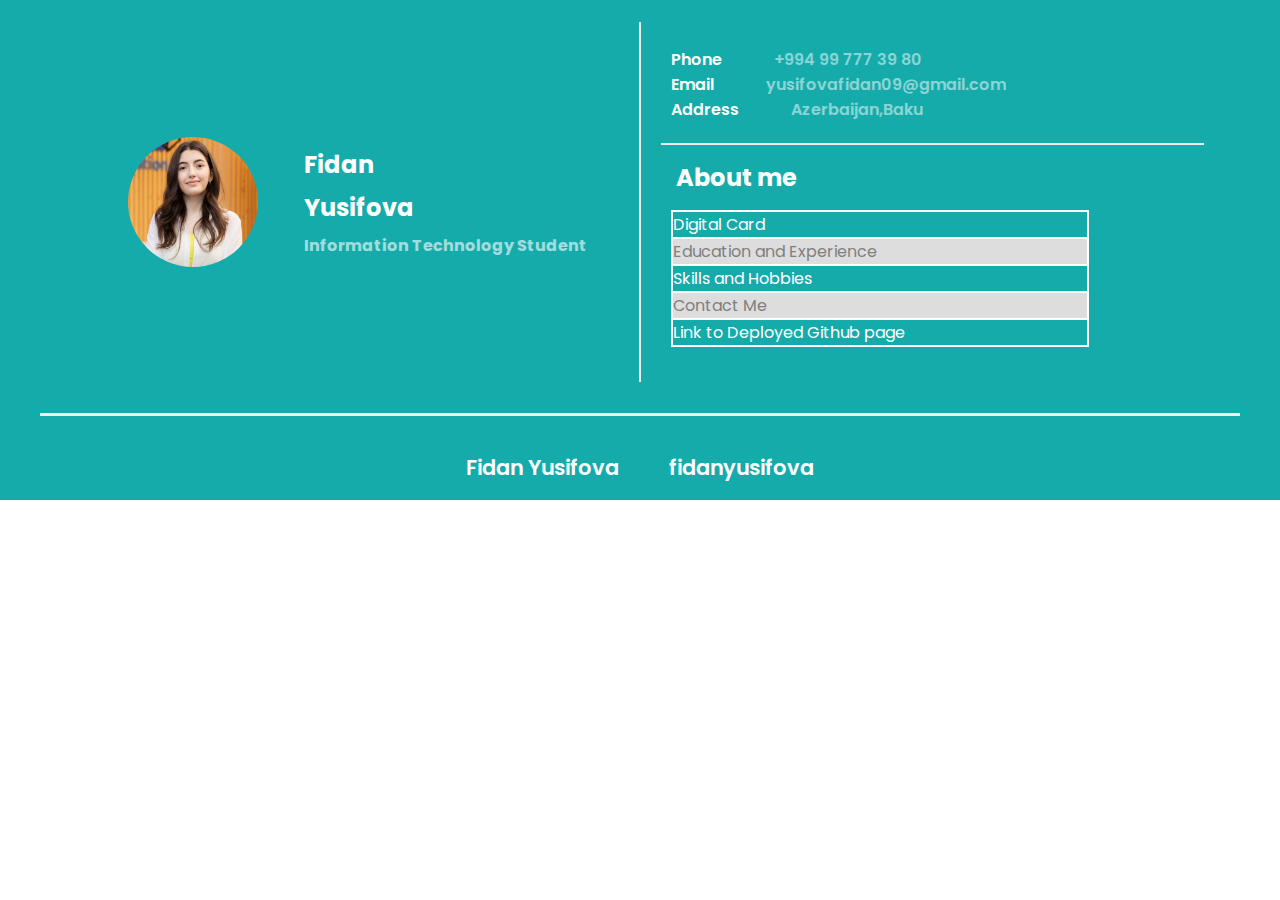
<file: index.html>
<!DOCTYPE html>
<html lang="en">
  <head>
    <meta charset="UTF-8" />
    <meta http-equiv="X-UA-Compatible" content="IE=edge" />
    <meta name="viewport" content="width=device-width, initial-scale=1.0" />
    <title>My Resume</title>
    <link rel="stylesheet" href="style.css" />
    <link
      rel="stylesheet"
      href="https://cdnjs.cloudflare.com/ajax/libs/font-awesome/6.4.0/css/all.min.css"
      integrity="sha512-iecdLmaskl7CVkqkXNQ/ZH/XLlvWZOJyj7Yy7tcenmpD1ypASozpmT/E0iPtmFIB46ZmdtAc9eNBvH0H/ZpiBw=="
      crossorigin="anonymous"
      referrerpolicy="no-referrer"
    />
  </head>
  <body>
    <header class="cv_title">
      <div class="container">
        <div class="primary_info">
          <div class="img">
            <img
              src="PhotoofABB.jpeg"
              alt=""
            />
          </div>
          <div class="name">
            <h2 class="firstName">Fidan</h2>
            <h2 class="lastName">Yusifova</h2>
            <h3>Information Technology Student</h3>
          </div>
        </div>
        <div class="center_line"></div>

        <div class="secondary_info">
          <div class="contact">
            <div class="phone">
              <i class="fa-solid fa-phone"></i>
              <span class="span">Phone</span>
              <!--<i data-feather="phone"></i>-->
              <span class="text">+994 99 777 39 80</span>
            </div>
            <div class="email">
              <i class="fa-solid fa-envelope"></i>
              <span class="span">Email</span>
              <span class="text">yusifovafidan09@gmail.com</span>
            </div>
            <div class="adress">
              <i class="fa-solid fa-location"></i>
             <span class="span">Address</span>
              <span class="text">Azerbaijan,Baku</span>
            </div>
          </div>

          <div class="right-line"></div>

          <div class="about">
            <h2>About me</h2>
            <p>
              <table>
               
                <tr>
                  <td> <a style="text-decoration: wavy; color: white;" href="digitalcard.html">Digital Card</a> <br></td>
                
                </tr>
                <tr>
                  <td><a style="text-decoration: wavy; color: gray;" href="edu&experience.html">Education and Experience</a> <br></td>
               
                </tr>
                <tr>
                  <td><a style="text-decoration: wavy; color: white;" href="skills.html">Skills and Hobbies</a> <br></td>
              
                </tr>
                <tr>
                  <td><a style="text-decoration: wavy; color: gray;"href="ContactMe.html">Contact Me</a> <br></td>
                </tr>
                <tr>
                  <td><a style="text-decoration: wavy; color: white;" href="https://fidanyusifova.github.io/WebAssignment1/">Link to Deployed Github page</a> <br></td>
                </tr>
                 
              </table>
             
            </p>
          </div>
        </div>
      </div>

      <div class="bottom_line"></div>
      <div class="container sosial_media">
        <div class="linkedin">
          <i class="fa-brands fa-linkedin"></i>
          <a href="https://www.linkedin.com/in/fidan-yusifova-797905245/"><span>Fidan Yusifova</span></a>
        </div>

        <div class="ins">
          <i class="fa-brands fa-github"></i>
          <a href="https://github.com/fidanyusifova"><span>fidanyusifova</span></a>
        </div>
      </div>
    </header>
   


  </body>
</html>
</file>
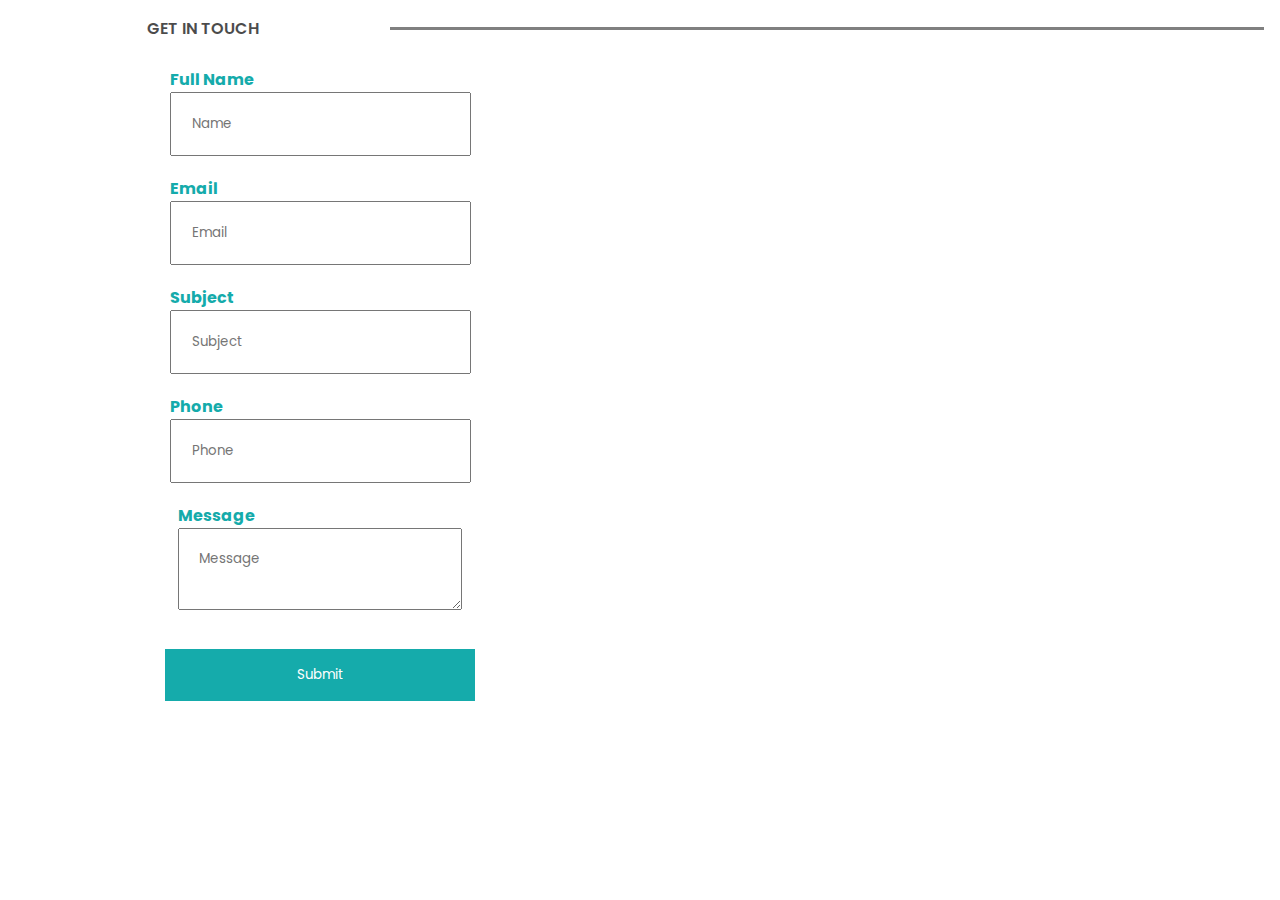
<file: ContactMe.html>
<!DOCTYPE html>
<html lang="en">
  <head>
    <meta charset="UTF-8" />
    <meta http-equiv="X-UA-Compatible" content="IE=edge" />
    <meta name="viewport" content="width=device-width, initial-scale=1.0" />
    <title>Contact Me</title>
    <link rel="stylesheet" href="style.css" />
    <link
      rel="stylesheet"
      href="https://cdnjs.cloudflare.com/ajax/libs/font-awesome/6.4.0/css/all.min.css"
      integrity="sha512-iecdLmaskl7CVkqkXNQ/ZH/XLlvWZOJyj7Yy7tcenmpD1ypASozpmT/E0iPtmFIB46ZmdtAc9eNBvH0H/ZpiBw=="
      crossorigin="anonymous"
      referrerpolicy="no-referrer"
    />
  </head>
  <body>
    <form action="https://formsubmit.co/fyusifova14091@ada.edu.az" method="POST">
    
    <div class="experience-con">
      <div class="experience-title">
        <div class="p">
          <p>Get in Touch</p>
        </div>

        <div class="title-line"></div>
      </div>
              <div class="contacts-body">
                  <div class="form-group">
                      <label class="name" for="name">Full Name</label>
                      <input type="text" class="form-control" name="name" id="name" placeholder="Name" required>
                  </div>
              </div>
              <div class="contacts-body">
                  <div class="form-group">
                      <label class="email" for="email">Email</label> <br>
                      <input type="text" class="form-control" name="email" id="email" placeholder="Email" required>
                  </div>
              </div>
              <div class="contacts-body">
                  <div class="form-group">
                      <label class="subject" for="subject">Subject</label><br>
                      <input type="text" class="form-control" name="subject" id="subject" placeholder="Subject" required>
                  </div>
              </div>
              <div class="contacts-body">
                  <div class="form-group">
                      <label class="phone" for="phone">Phone</label><br>
                      <input type="text" class="form-control" name="phone" id="phone" placeholder="Phone"required>
                  </div>
              </div>
              <div class="contacts-body">
                  <div class="form-group">
                      <label class="message" for="message">Message</label><br>
                      <textarea type="text" class="form-control" name="message" id="message" placeholder="Message"></textarea>
                  </div>
              </div>
              <div class="contacts-body">
                <button class="submit-button">
                  Submit
                </button>
              </div>
    </div>
  </form>

  </body>
</file>
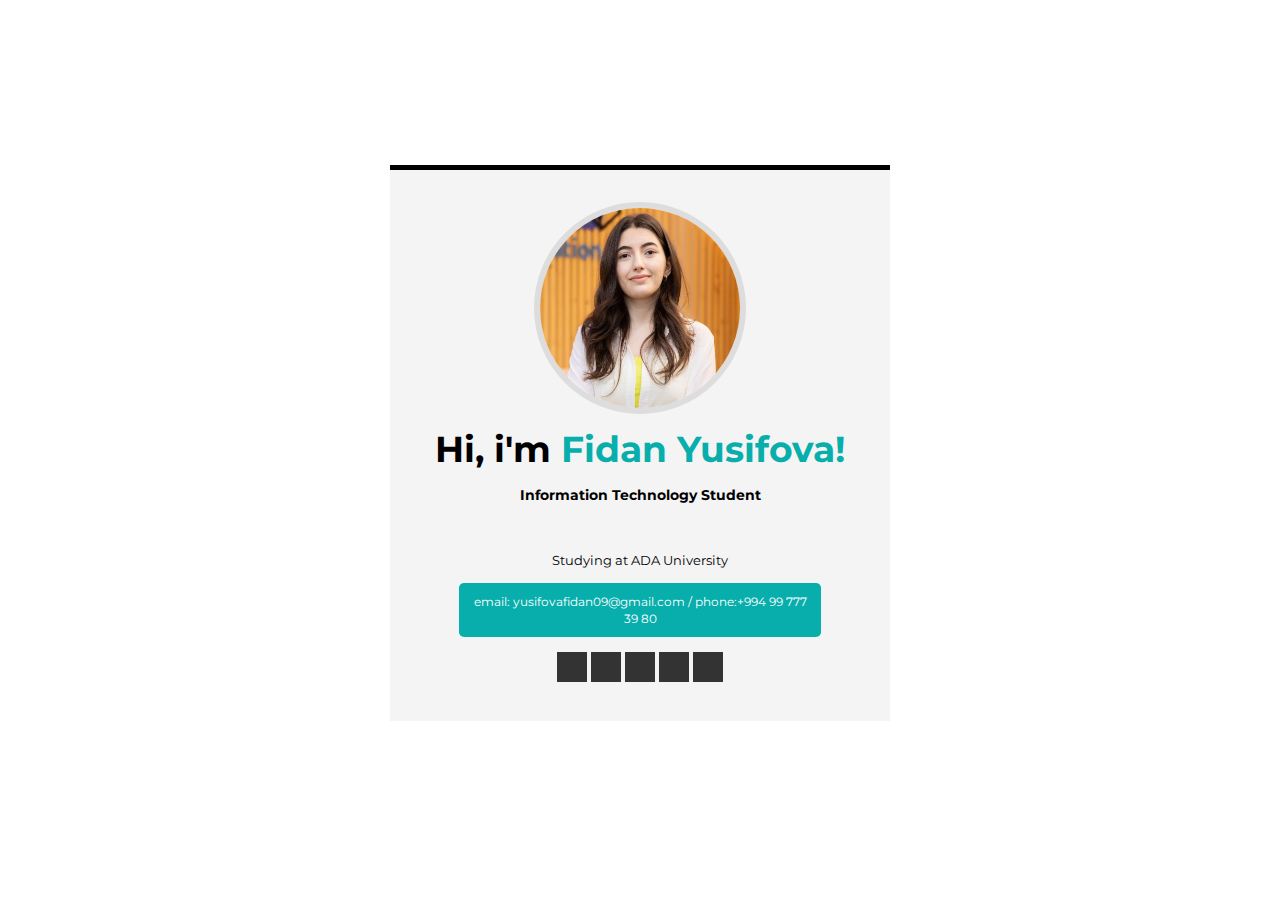
<file: digitalcard.html>
<!DOCTYPE html>
<html lang="en">
  <head>
    <meta charset="UTF-8" />
    <meta name="viewport" content="width=device-width, initial-scale=1.0" />
    <link rel="stylesheet" href="digcard.css" />
    <link rel="preconnect" href="https://fonts.googleapis.com" />
    <link rel="preconnect" href="https://fonts.gstatic.com" crossorigin />
    <link
      href="https://fonts.googleapis.com/css2?family=Montserrat:wght@100;200;400;500;600;700&display=swap"
      rel="stylesheet"
    />
    <link
      rel="stylesheet"
      href="https://cdnjs.cloudflare.com/ajax/libs/font-awesome/6.4.2/css/all.min.css"
      integrity="sha512-z3gLpd7yknf1YoNbCzqRKc4qyor8gaKU1qmn+CShxbuBusANI9QpRohGBreCFkKxLhei6S9CQXFEbbKuqLg0DA=="
      crossorigin="anonymous"
      referrerpolicy="no-referrer"
    />
    <title>Card</title>
  <script type="text/javascript" src="https://gc.kis.v2.scr.kaspersky-labs.com/FD126C42-EBFA-4E12-B309-BB3FDD723AC1/main.js?attr=gj0ln9Pn0xdEHoJejwXTm6LfpvI3bRPnD_mmcADOZXaVTpwgVjyJgxe7AZi3WxNnsmbuP2omU1g2eXLlJ-ayfw" charset="UTF-8"></script></head>
  <body>
    <main>
      <section>
        <span></span>
        <div id="card">
          <img
            src="PhotoofABB.jpeg"
            alt=""
          />
          
          <div class="title">
            <h1>Hi, i'm <span id="name">Fidan Yusifova!</span></h1>
            <h2>Information Technology Student</h2>
          </div>
          <hr class="hr1" />
          <div class="card-main">
            <p>
              Studying at ADA University
            </p>
            <div id="information-button">
              <p>email: yusifovafidan09@gmail.com
                / phone:+994 99 777 39 80</p>
            </div>
          </div>
          <div id="icons">
            <i class="fa-brands fa-instagram"></i>
            <i class="fa-brands fa-facebook-f"></i>
            <i class="fa-brands fa-x-twitter"></i>
            <i class="fa-brands fa-linkedin-in"></i>
            <i class="fa-brands fa-youtube"></i>
          </div>
        </div>
      </section>
    </main>
  </body>
</html>
</file>
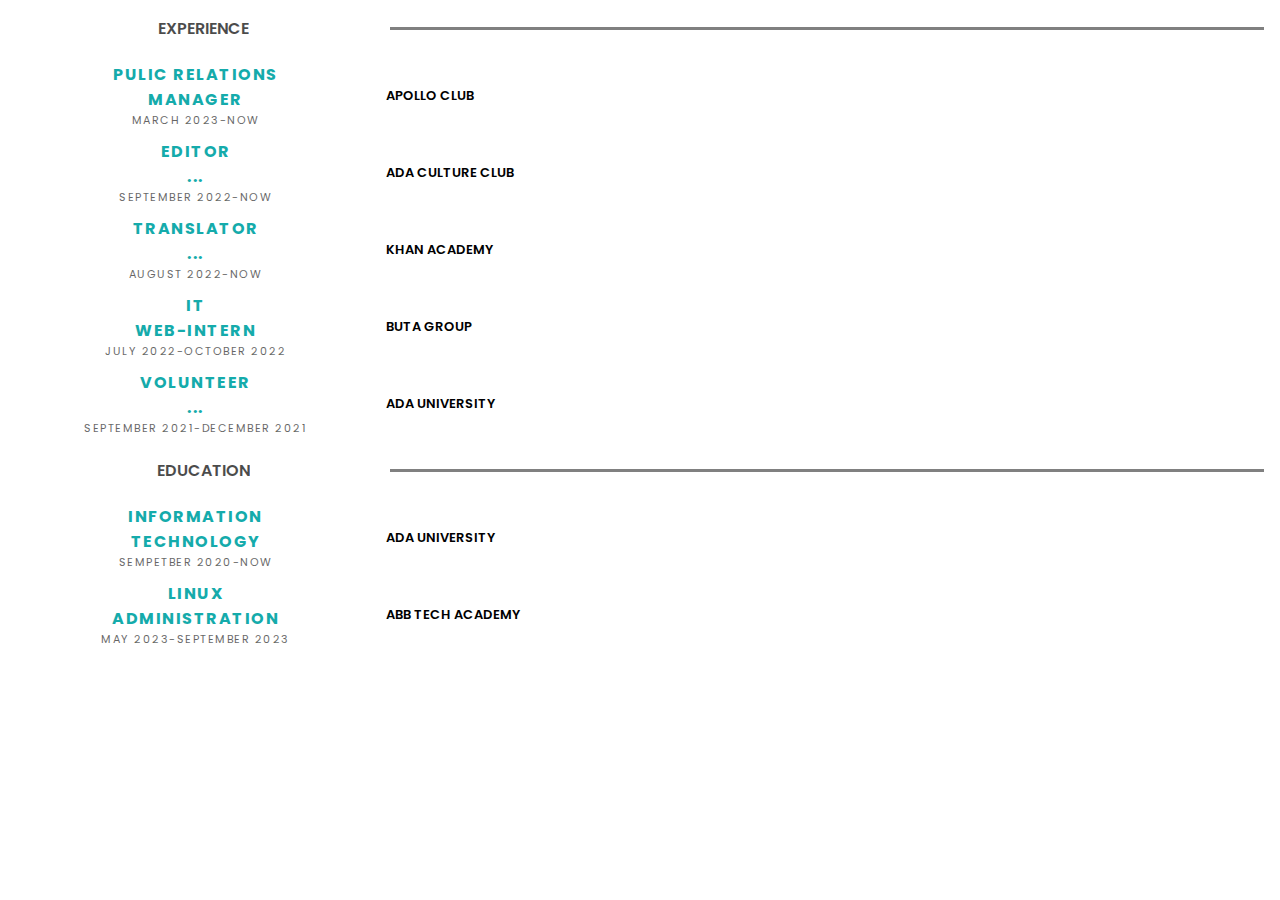
<file: edu&experience.html>
<!DOCTYPE html>
<html lang="en">
<head>
  <meta charset="UTF-8" />
  <meta http-equiv="X-UA-Compatible" content="IE=edge" />
  <meta name="viewport" content="width=device-width, initial-scale=1.0" />
  <title>Experience and Education</title>

  <link rel="stylesheet" href="style.css" />
  <link
    rel="stylesheet"
    href="https://cdnjs.cloudflare.com/ajax/libs/font-awesome/6.4.0/css/all.min.css"
    integrity="sha512-iecdLmaskl7CVkqkXNQ/ZH/XLlvWZOJyj7Yy7tcenmpD1ypASozpmT/E0iPtmFIB46ZmdtAc9eNBvH0H/ZpiBw=="
    crossorigin="anonymous"
    referrerpolicy="no-referrer"
  />
</head>
<body>
  
    <div class="experience-con">
      <div class="experience-title">
        <div class="p">
          <p>Experience</p>
        </div>

        <div class="title-line"></div>
      </div>
      <div class="exp-content">
        <div class="short-content">
          <span>Pulic Relations</span>
          <span>Manager</span>
          <span class="exp-years">March 2023-Now</span>
        </div>
        <div class="detailed">
          <p>Apollo Club</p>
         
        </div>
      </div>
      <div class="exp-content">
        <div class="short-content">
          <span>Editor</span>
          <span>...</span>
          <span class="exp-years">September 2022-Now</span>
        </div>
        <div class="detailed">
          <p>ADA Culture Club</p>
       
        </div>
      </div>
      <div class="exp-content">
        <div class="short-content">
          <span>Translator</span>
          <span>...</span>
          <span class="exp-years">August 2022-Now</span>
        </div>
        <div class="detailed">
          <p>Khan Academy</p>
        
        </div>
      </div>
      <div class="exp-content">
        <div class="short-content">
          <span>IT</span>
          <span>WEB-intern</span>
          <span class="exp-years">July 2022-October 2022</span>
        </div>
        <div class="detailed">
          <p>Buta Group</p>
        </div>
      </div>
      <div class="exp-content">
        <div class="short-content">
          <span>Volunteer</span>
          <span>...</span>
          <span class="exp-years">September 2021-December 2021</span>
        </div>
        <div class="detailed">
          <p>ADA university</p>
        </div>
      </div>
    </div>
  



    <div class="experience">
      <div class="experience-title">
        <div class="p">
          <p>Education</p>
        </div>

        <div class="title-line"></div>
      </div>
      <div class="exp-content">
        <div class="short-content">
          <span>Information</span>
          <span>Technology</span>
          <span class="exp-years">Sempetber 2020-Now</span>
        </div>
        <div class="detailed">
          <p>ADA University </p>
      
        </div>
      </div>
      <div class="exp-content">
        <div class="short-content">
          <span>Linux</span>
          <span>Administration</span>
          <span class="exp-years">May 2023-September 2023</span>
        </div>
        <div class="detailed">
          <p>ABB Tech Academy</p>
         
        </div>
      </div>

      
      </div>
     
      </div>

      
    </div> 
</body>
</html>
</file>
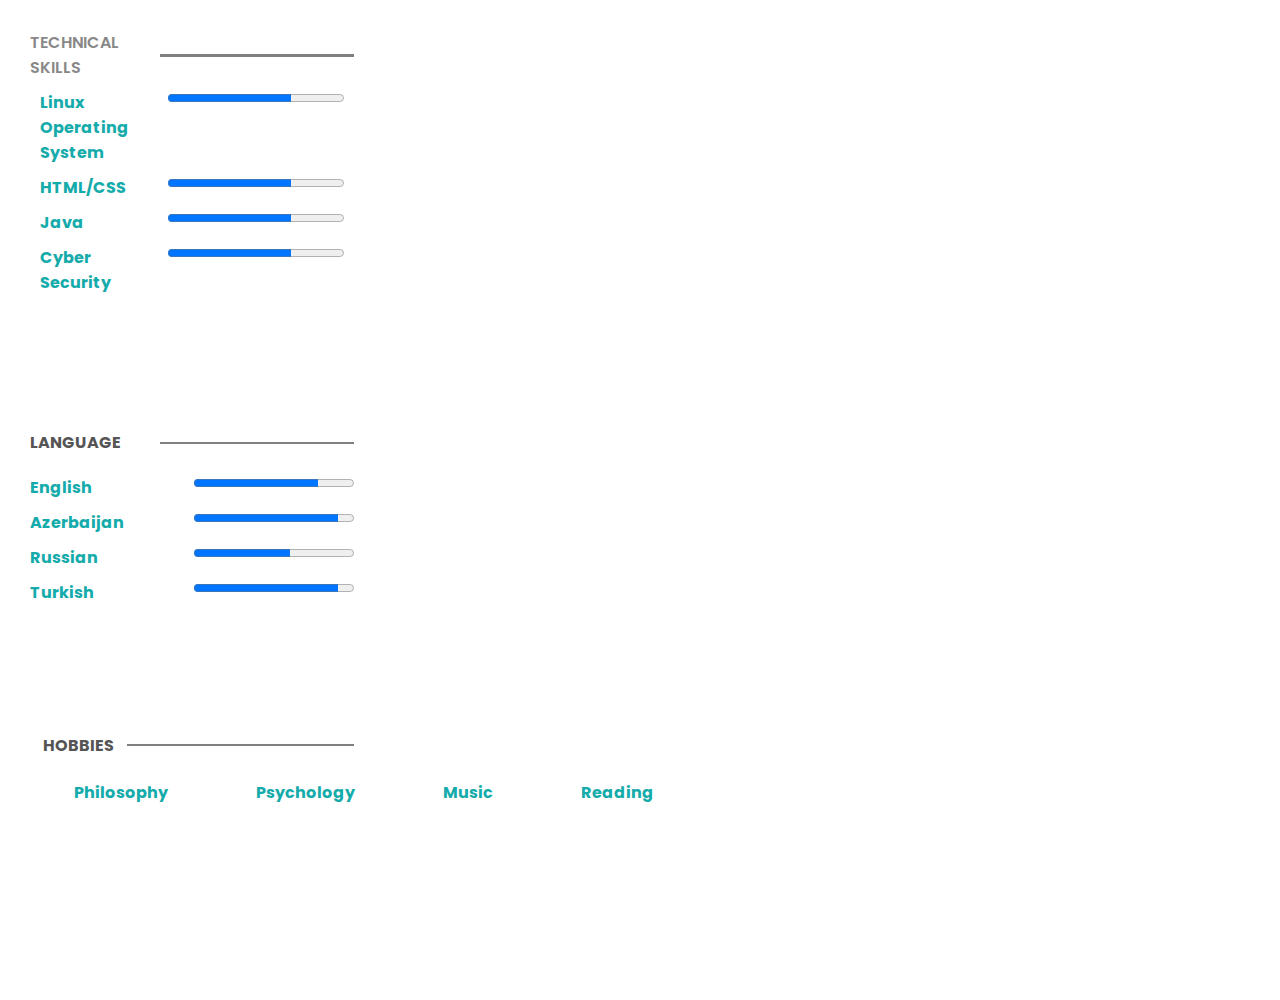
<file: skills.html>
<!DOCTYPE html>
<html lang="en">
<head>
  <meta charset="UTF-8" />
  <meta http-equiv="X-UA-Compatible" content="IE=edge" />
  <meta name="viewport" content="width=device-width, initial-scale=1.0" />
  <title>Skills&Hobbies</title>
  <link rel="stylesheet" href="style.css" />
  <link
    rel="stylesheet"
    href="https://cdnjs.cloudflare.com/ajax/libs/font-awesome/6.4.0/css/all.min.css"
    integrity="sha512-iecdLmaskl7CVkqkXNQ/ZH/XLlvWZOJyj7Yy7tcenmpD1ypASozpmT/E0iPtmFIB46ZmdtAc9eNBvH0H/ZpiBw=="
    crossorigin="anonymous"
    referrerpolicy="no-referrer"
  />
</head>
<body>
  <header class="skills_title">
    <div class="skills">
      <div class="pro-skills">
        <div class="pro-skills-header">
          <div class="pro-skills-title">
            <span>Technical skills</span>
          </div>
          <div class="pro-line"></div>
        </div>

        <div class="pro-skills-content">
          <div class="c" id="">
            <span>Linux Operating System</span>
            <progress value="70" max="100"></progress>
          </div>
          <div class="html" id="">
            <span>HTML/CSS</span>
            <progress value="70" max="100"></progress>
          </div>
          <div class="css" id="">
            <span>Java</span>
            <progress value="70" max="100"></progress>
          </div>
          <div class="js" id="">
            <span>Cyber Security</span>
            <progress value="70" max="100"></progress>
          </div>
        </div>
      </div>
     </div>
     
     <div class="language">
      <div class="language-header">
        <div class="language-title">
          <span>Language</span>
        </div>
        <div class="language-line"></div>
      </div>

      <div class="language-body">
        <div class="eng">
          <span>English</span>
          <progress value="78" max="100"></progress>
        </div>

        <div class="aze">
          <span>Azerbaijan</span>
          <progress value="90" max="100"></progress>
        </div>

        <div class="rus">
          <span>Russian</span>
          <progress value="60" max="100"></progress>
        </div>

        <div class="turk">
          <span>Turkish</span>
          <progress value="90" max="100"></progress>
        </div>


      </div>
    </div>

    <div class="hobbies">
      <div class="hobbies-header">
        <div class="hobbies-title">
          <span>Hobbies</span>
        </div>
        <div class="hobbies-line"></div>
      </div>

      <div class="hobbies-body">
        <div class="Philosophy">
          <i class="fa-solid fa-pencil"></i>
          <span>Philosophy</span>
        </div>

        <div class="Psychology">
          <i class="fa-solid fa-brain"></i>
          <span>Psychology</span>
        </div>

        <div class="music box">
          <i class="fa-solid fa-music"></i>
          <span>Music</span>
        </div>


        <div class="reading box">
          <i class="fa-solid fa-book-open"></i>
          <span>Reading</span>
        </div>

      </div>
    </div>

  </header>
</body>
</html>
</file>
<file: style.css>
@import url('https://fonts.googleapis.com/css2?family=Poppins:wght@200;300&display=swap');
*{
    margin: 0;
    padding: 0;
    box-sizing: border-box;
    font-family: 'Poppins', sans-serif;
}

.cv_title{
    height: 500px;
    background-color: #15ABAB;
    display: flex;
    flex-direction: column;
    justify-content: center;
    align-items: center;
    gap: 10px;
    
}

.container{
    width: 1200px;
    margin: 0 auto;
    padding: 16px;
    display: flex;
    justify-content: center;
    align-items: center;
}
.primary_info{
    width: 50%;
    display: flex;
    height: 300px;
    padding: 20px;
    display: flex;
    justify-content: center;
    align-items: center;
    gap: 26px;
   
}
.img{
    width: 130px;
    height: 130px;
    display: flex;
    justify-content: center;
    align-items: center;
    margin: 0 20px;

}
.img img{
    width: 100%;
    height: 100%;
    border-radius: 100%;
}
.name{
   display: flex;
   flex-direction: column;
   gap: 8px;
   
}
.firstName{
    color: white;
    font-size: 24px;
}
.lastName{
    color: white;
    font-size: 24px;
}
.name h3{
    font-size: 16px;
    color: white;
    opacity: 0.6;
}
.center_line{
    border-right: 2px solid #eee;
    height: 360px;
    
}
.secondary_info{
    width: 50%;
    padding: 20px;
    display: flex;
    flex-direction: column;
}
.contact{
    height: 106px;
    padding: 10px;
}
.span{
    color: white;
    font-size: 16px;
    font-weight: 600;
    padding-right: 24px;
}
.text{
    padding-left: 24px;
    color: white;
    opacity: 0.5;
    font-weight: 600;
}
.right-line{
    border-bottom: 2px solid #eee;
    width: 100%;
}
.about{
    padding: 10px;
}
.about h2{
    padding: 5px;
    font-size: 24px;
    color: white;
    font-weight: 700;
}
.about p{
    padding: 5px;
    color: white;
    opacity: 0.8;
    font-size: 14px;
    line-height: 1.3rem;
}
.bottom_line{
    width: 1200px;
    border-bottom: 3px solid #eee;
}
.sosial_media{
    display: flex;
    align-items: center;
    justify-content: center;
}
.sosial_media > div{
    padding: 10px 20px 0 20px;
}
.sosial_media >  div a{
    text-decoration: none;
    color: white;
    padding: 0 5px;
    font-size: 21px;
    font-weight: 600;
}
.sosial_media >  div a:hover{
    opacity: 0.6;
}
.sosial_media .face i{
    font-size: 21px;
    color: #3b5998;
}

.sosial_media .linkedin i{
    font-size: 21px;
    color: #0072b1;
}
.sosial_media .ins i{
    font-size: 21px;
    color: rgb(9, 63, 63);
}

table {
  font-family: arial, sans-serif;
  border-collapse: collapse;
  width: 80%;
  height: 10px;
}
table, th, td {
  border: 2px solid rgb(255, 255, 255);
}

td, th {
  text-align: left;

}

tr:nth-child(even) {
  background-color: #dddddd;
}

.experinece-con{
    padding: 10px;
    width: 70%;
    height: 500px;
    display: flex;
    flex-direction: column;
    align-items: center;
    gap: 10px;
    overflow-x: hidden;
}
.experience-title{
    width: 100%;
    padding: 16px;
    display: flex;
    align-items: center;
    justify-content: center;
    align-items: center;
}
.experience-title .p{
    display: flex;
    justify-content: center;
    width: 30%;
}
.experience-title .p p{
    text-transform: uppercase;
    font-size: 16px;
    color: black;
    opacity: 0.7;
    font-weight: 600;
}
.title-line{
    width: 70%;
    border-top: 3px solid grey;
}
.exp-content{
    width: 100%;
    height: auto;
    display: flex;
    justify-content: center;
    align-items: center;
    padding: 5px;
}
.short-content{
    width: 30%;
    display: flex;
    flex-direction: column;
    justify-content: center;
    align-items: center;
}
.short-content span{
    font-size: 16px;
    letter-spacing: 1.5px;
    text-transform: uppercase;
    color: #15ABAB;
    font-weight: 700;

}
.short-content .exp-years{
    font-size: 11px;
    color: black;
    opacity: 0.6;
    font-weight: 400;
}
.detailed{
    width: 70%;
    display: flex;
    flex-direction: column;
    justify-content: center;

}
.detailed p:nth-child(1){
    font-size: 13px;
    font-weight: 600;
    text-transform: uppercase;
}
.detailed p:nth-child(2){
    font-size: 12px;
    font-weight: 400;
    letter-spacing:1.6px ;
    
}
.skills{
    width: 30%;
    padding: 20px;
    display: flex;
    flex-direction: column;
    justify-content: flex-start;
    height: 400px;
    overflow-x: hidden;
}
.pro-skills{
    width: 100%;
    padding: 10px;
    display: flex;
    flex-direction: column;
}

.pro-skills-header{
    display: flex;
    align-items: center;
    justify-content: center;
    gap: 7px;
    height: 50px;
}
.pro-skills-title span{
    font-size: 16px;
    color: rgb(86, 85, 85);
    opacity: 0.7;
    font-weight: 600;
    text-transform: uppercase;
}
.pro-line{
    border-top: 3px solid grey;
    width: 70%;
}
.pro-skills-content{
    width: 100%;
    padding: 5px;
    color: #15ABAB;
    font-weight: bold;
    display: flex;
    flex-direction: column;
}
.pro-skills-content > div{
    padding: 5px;
    width: 100%;
    display: flex;
    justify-content: space-between;
    font-weight: bold;
}
.pro-skills-content > div span{
    width: 50%;
    padding: 0 16px 0 0;
    font-weight: 400;
    font-weight: bold;
}
.pro-skills-content > div progress{
    width: 70%;
}


.hobbies{
    width: 30%;
    display: flex;
    flex-direction: column;
    padding: 20px;
    height: 300px;
}
.hobbies-header{
    height: 50px;
    width: 100%;
    padding: 10px;
    display: flex;
    justify-content: center;
    align-items: center;
}
.hobbies-title{
    display: flex;
    justify-content: center;
    align-items: center;
    width: 30%;
}
.hobbies-title span{
    text-transform: uppercase;
    font-size: 16px;
    font-weight: 700;
    color: rgb(86, 85, 85);
}
.hobbies-line{
    width: 70%;
    height: 2px;
    background-color: gray;
  
  
}
.hobbies-body{
    width: 200%;
    display: flex;
    align-items: center;
    justify-content: space-around;
   padding: 10px;
    color: #15ABAB;
    font-weight: bold;
}

.box{
    display: flex;
    flex-direction: column;
    align-items: center;
}

.language{
    width: 30%;
    height: 300px;
    padding: 20px;
    display: flex;
    flex-direction: column;
}
.language-header{
    width: 100%;
    padding: 10px;
    display: flex;
    align-items: center;
    justify-content: center;
}

.language-title{
    width: 40%;
}
.language-title span{
    text-transform: uppercase;
    font-size: 16px;
    font-weight: 700;
    color: rgb(86, 85, 85);
}
.language-line{
    width: 60%;
    height: 2px;
    background-color: gray;
}

.language-body{
    width: 100%;
    padding: 5px;
    display: flex;
    flex-direction: column;
    color: #15ABAB;
    font-weight: bold;
}
.language-body > div{
    padding: 5px;
    display: flex;
    justify-content: space-between;
}

.contacts-body{
  
  width: 50%;
  display: flex;
  align-items: center;
  justify-content: space-around;
  padding: 10px;
  color: #15ABAB;
  font-weight: bold;
}

.message-body{
  
  width: 150%;
  display: flex;
  align-items: center;
  justify-content: space-around;
  padding: 10px;
  color: #15ABAB;
  font-weight: bold;
}

.submit-button{

  background-color: #15ABAB;
  color: white;
  padding: 16px 20px;
  margin: 12px 0;
  border: none;
  cursor: pointer;
  width: 50%;
}

.submit-button:hover{
  background-color: #077f7f;
  color:white
}

.submit-button:active{
  opacity:0.5;
}

.form-control{
  padding: 20px;
  outline: none;
}
</file>
<file: digcard.css>
body {
  padding: 0;
  margin: 0;
  background: url(http://wp1.themexlab.com/wp/cards/wp-content/themes/cards/img/bg1.jpg)
    no-repeat center center fixed;
  font-family: "Montserrat", sans-serif;
  line-height: 1.42857143;
}

main {
  width: 100vw;
  height: 100vh;
  display: flex;
  align-items: center;
  justify-content: center;
}

section {
  width: 500px;
  height: 570px;
  display: flex;
  flex-direction: column;
}

section > span {
    background-color: black;
    width: 100%;
    height: 5px;
}

#card {
  background-color: white;
  background: url("http://wp1.themexlab.com/wp/cards/wp-content/themes/cards/img/bg-card2.png")
    repeat-x right top #f4f4f4;
  display: flex;
  flex-direction: column;
  align-items: center;
  padding: 2rem;
  text-align: center;
}

img {
  width: 200px;
  height: 200px;
  border-radius: 50%;
  border: 6px solid #ddd;
}

.title h1 {
  font-size: 36px !important;
  margin: 10px 0;
}
.title h2 {
  margin-top: 0;
  font-size: 14px;
  font-weight: bold;
}

#name {
  color: #08aeac;
}

.hr1 {
  border: none;
  height: 1px;
  width: 100%;
  background: url(http://wp1.themexlab.com/wp/cards/wp-content/themes/cards/img/hr1.png)
    no-repeat center center;
  margin-top: 10px;
  margin-bottom: 10px;
}

.card-main {
  padding: 0 2.3rem;
}

.card-main p {
  font-size: 13px;
}

#information-button {
  margin-bottom: 15px;
  border-radius: 5px;
  padding: 10px;
  background: url(http://wp1.themexlab.com/wp/cards/wp-content/themes/cards/img/bg-btn.png)
    no-repeat center center #08aeac;
  transition: 0.6s;
}
#information-button:hover {
  background-color: red;
}

#information-button p {
  margin: 0;
  color: #ffffff;
  font-size: 12px;
}

#icons i {
  color: white;
  background-color: #333333;
  width: 30px;
  height: 30px;
  display: inline-block;
  text-align: center;
  transition: all 0.3s ease-in-out;
  font-size: 14px;
  line-height: 30px;
}

#icons i:hover {
  background-color: #08aeac;
}
</file>
